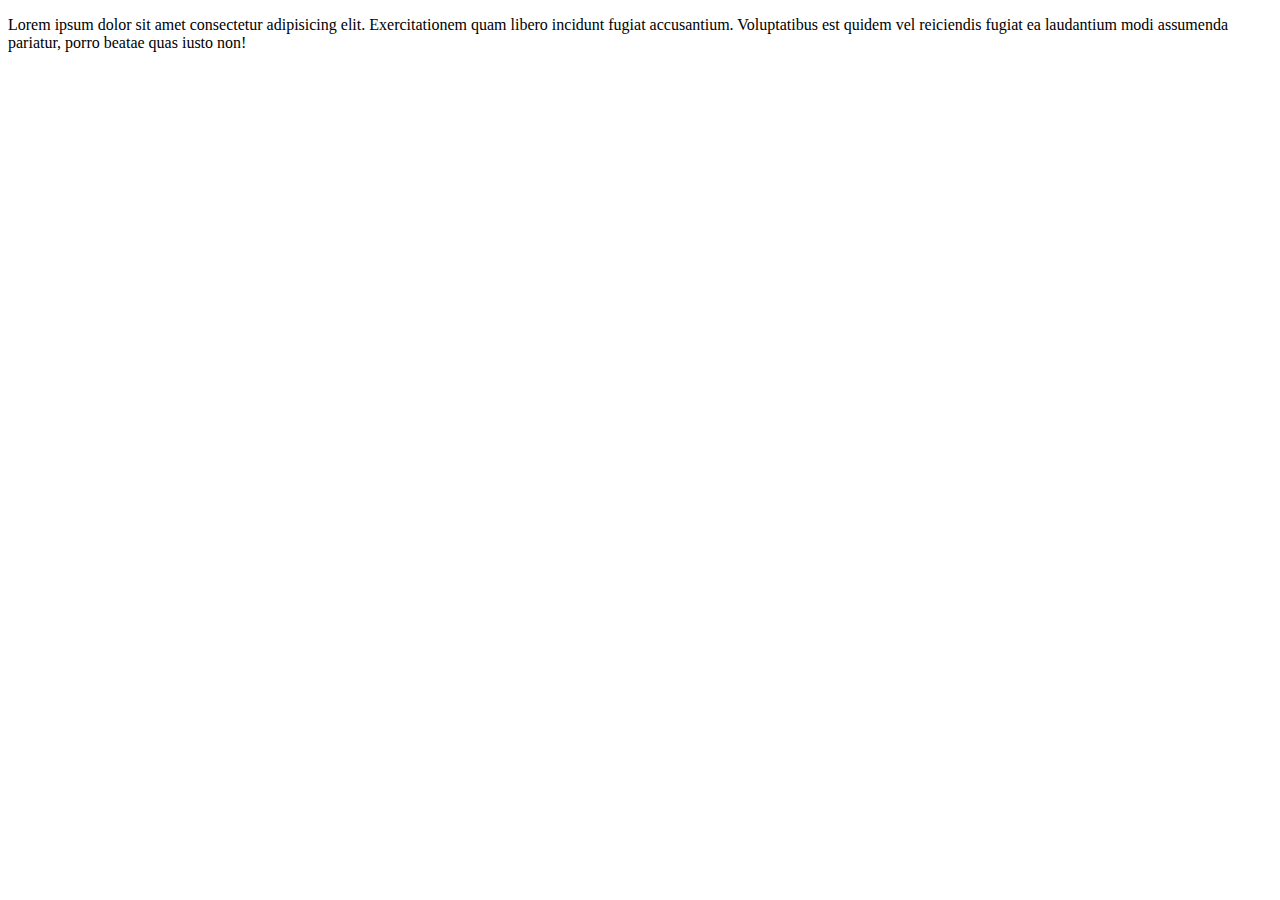
<file: index.html>
<!DOCTYPE html>
<html lang="en">
<head>
    <meta charset="UTF-8">
    <meta http-equiv="X-UA-Compatible" content="IE=edge">
    <meta name="viewport" content="width=device-width, initial-scale=1.0">
    <title>Document</title>
</head>
<body>
    <p>Lorem ipsum dolor sit amet consectetur adipisicing elit. Exercitationem quam libero incidunt fugiat accusantium. Voluptatibus est quidem vel reiciendis fugiat ea laudantium modi assumenda pariatur, porro beatae quas iusto non!</p>
</body>
</html>
</file>
